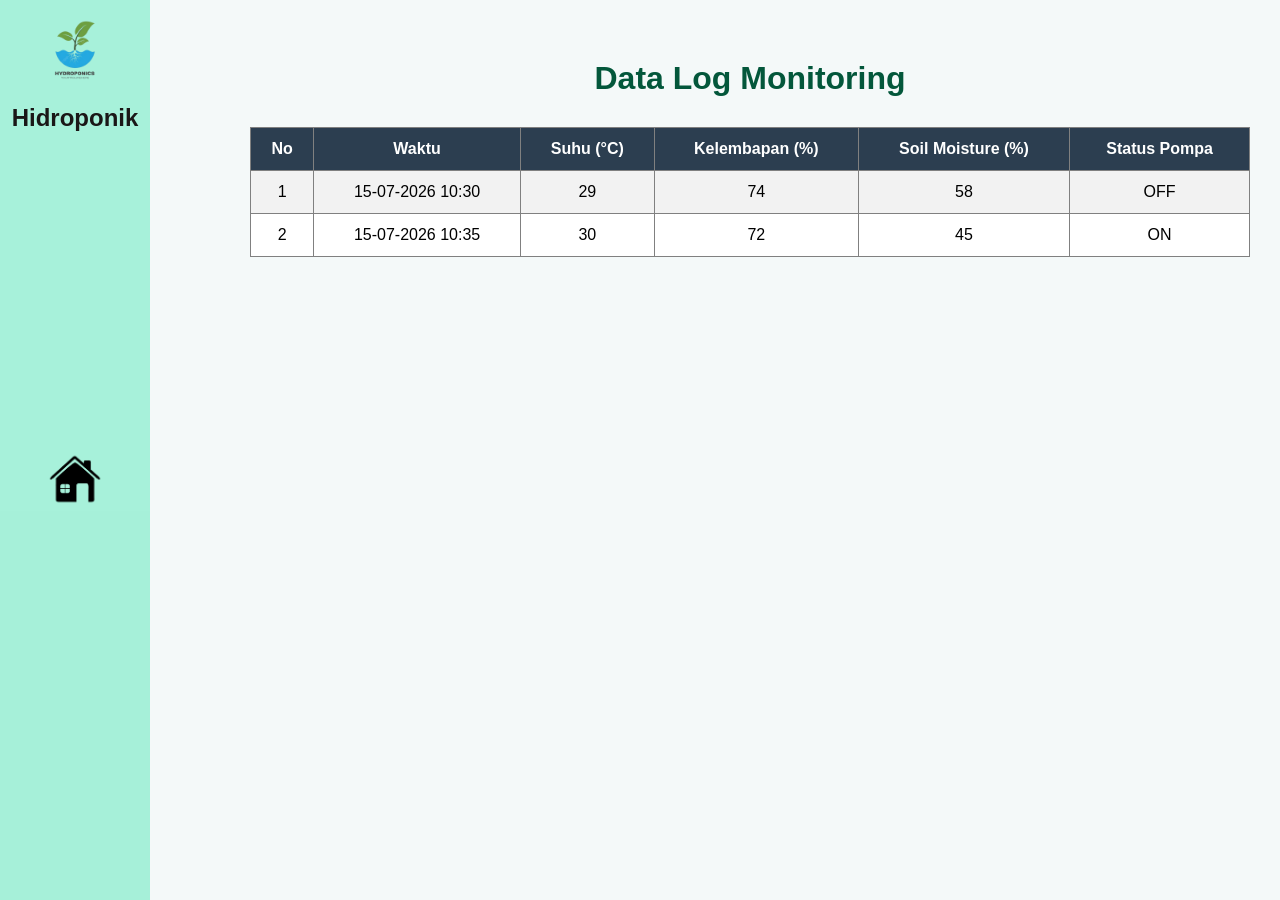
<file: log.html>
<!DOCTYPE html>
<html lang="id">
<head>
    <meta charset="UTF-8">
    <meta name="viewport" content="width=device-width, initial-scale=1.0">
    <title>Data Log</title>

    <link rel="stylesheet" href="style.css">
</head>

<body>

    <!-- Sidebar -->
    <div class="sidebar">

        <div class="logo">
            <img src="hidroo.png" width="100">
            <h2>Hidroponik</h2>
        </div>

        <div class="menu">
            <a href="index.html">
                <img src="rumah.png" width="50%" height="50%">
            </a>
        </div>

        <div class="menu">
            <a href="log.html">
            </a>
        </div>

    </div>

    <!-- Isi Halaman -->
    <div class="content">

        <h1>Data Log Monitoring</h1>

        <table border="1" cellspacing="0" cellpadding="10">

            <tr>
                <th>No</th>
                <th>Waktu</th>
                <th>Suhu (°C)</th>
                <th>Kelembapan (%)</th>
                <th>Soil Moisture (%)</th>
                <th>Status Pompa</th>
            </tr>

            <tr>
                <td>1</td>
                <td>15-07-2026 10:30</td>
                <td>29</td>
                <td>74</td>
                <td>58</td>
                <td>OFF</td>
            </tr>

            <tr>
                <td>2</td>
                <td>15-07-2026 10:35</td>
                <td>30</td>
                <td>72</td>
                <td>45</td>
                <td>ON</td>
            </tr>

        </table>

    </div>

</body>
</html>
</file>
<file: style.css>
*{
    margin:0;
    padding: 0;
    box-sizing: border-box;
    font-family: Arial, sans-serif;
}

body{
    font-family: Arial;
    background: #f4f9f9;
    text-align: center;
}

h1{
    color: #03573b;
    margin: 30px ;
}

.container{
    display: flex;
    justify-content: center;
    flex-wrap: wrap;
}

.card{
    background: white;
    width: 200px;
    height: 50;
    margin: 10px;
    padding: 50px;
    border-radius: 13px;
    box-shadow: 0px 0px 10px grey;
}

.card p{
    font-size: 20px;
    font-weight: bold;
    color: #2E8B57;
}

.id{
    text-align: left;
    background: white;
    width: 300px;
    margin: auto;
    padding: 30px;
    border-radius: 10px;
    box-shadow:0px 0px 10px gray;
}

.chart-wrapper{
    display: flex;
    justify-content: center; /* Tengah secara horizontal */
    align-items: center;     /* Tengah secara vertikal (opsional) */
    width: 100%;
    margin-top: 30px;
}

.chart-container{
    width: 650px;
    height: 320px;
    background: #fff;
    border-radius: 15px;
    padding: 15px;
    box-shadow: 0 4px 10px rgba(0,0,0,.2);
}
.button{
    padding: 20px;
    margin: 10px;
    font-size: 20px;
    border: none;
    border-radius: 10px;
    cursor: pointer;
    overflow: hidden;
    width: auto;
    display:inline-block;
}

.button:hover{
    background: #2E8B57;
    color: white;
}

.sidebar{
    width: 150px;
    height: 100vh;
    background: #8feed0c2;
    color:rgb(26, 23, 23);
    position: fixed;
    left: 0;
    top: 0;
    font-weight: bold;
    display: flex;
    flex-direction: column;
    justify-content: space-between;
}

.menu{
    list-style: none;
    padding: 5px;
    margin: 5px;
}

.menu a:hover{
    background: #1abc9c;
    border-radius: 50px;
}

.device{
    margin: 10px;
    border: 1px solid rgba (225,225,225,.2);
    border-radius: 10px;
    padding: 5px;
    font-size: small;
    box-shadow:0px 0px 10px gray;
}


/*halaman2*/
.content{
    margin-left:220px;
    padding:30px;
}

.menu{
    margin:20px 0;
}

.menu a{
    text-decoration:none;
    color:white;
    font-size:18px;
    display:block;
    padding:10px;
}

.menu a:hover{
    background:#1abc9c;
    border-radius:8px;
}

table{
    width:100%;
    border-collapse:collapse;
    margin-top:20px;
    background:white;
}

th{
    background:#2c3e50;
    color:white;
}

th,td{
    padding:12px;
    text-align:center;
}

tr:nth-child(even){
    background:#f2f2f2;
}


/* ============================= */
/* RESPONSIVE UNTUK HP */
/* ============================= */

@media (max-width: 768px){

    body{
        overflow-x: hidden;
    }

    h1{
        font-size: 24px;
        margin: 20px 10px;
    }

    /* Sidebar */
    .sidebar{
        width: 90px;
    }

    /* Isi halaman */
    .content{
        margin-left: 90px;
        padding: 15px 10px;
    }

    /* Kartu sensor */
    .container{
        width: 100%;
        padding: 0;
    }

    .card{
        width: 150px;
        height: auto;
        margin: 6px;
        padding: 20px 10px;
    }

    .card p{
        font-size: 16px;
    }

    /* Semua gambar tidak boleh melebihi layar HP */
    img{
        max-width: 100%;
        height: auto;
    }

    /* Grafik */
    .chart-wrapper{
        width: 100%;
        margin-top: 20px;
    }

    .chart-container{
        width: 100%;
        max-width: 100%;
        height: 280px;
        padding: 10px;
    }

    /* Tombol */
    .button{
        padding: 12px 15px;
        margin: 5px;
        font-size: 16px;
    }

    /* Tabel */
    table{
        font-size: 13px;
    }

    th,
    td{
        padding: 8px 5px;
    }
}

/* Ukuran gambar sensor */
.sensor-img{
    width:80px;
    height:80px;
    object-fit:contain;
}

/* Ukuran gambar sidebar */
.menu-img{
    width:50px;
    height:50px;
    object-fit:contain;
}

/* Tampilan HP */
@media (max-width:768px){

    .card{
        width:145px;
        padding:15px 8px;
        margin:5px;
    }

    .card p{
        font-size:16px;
    }

    .sensor-img{
        width:60px;
        height:60px;
    }

    .sidebar{
        width:70px;
    }

    .menu-img{
        width:40px;
        height:40px;
    }

    .device{
        margin:5px;
        padding:3px;
        font-size:10px;
    }

    .chart-container{
        width:95%;
        height:280px;
    }
}
</file>
